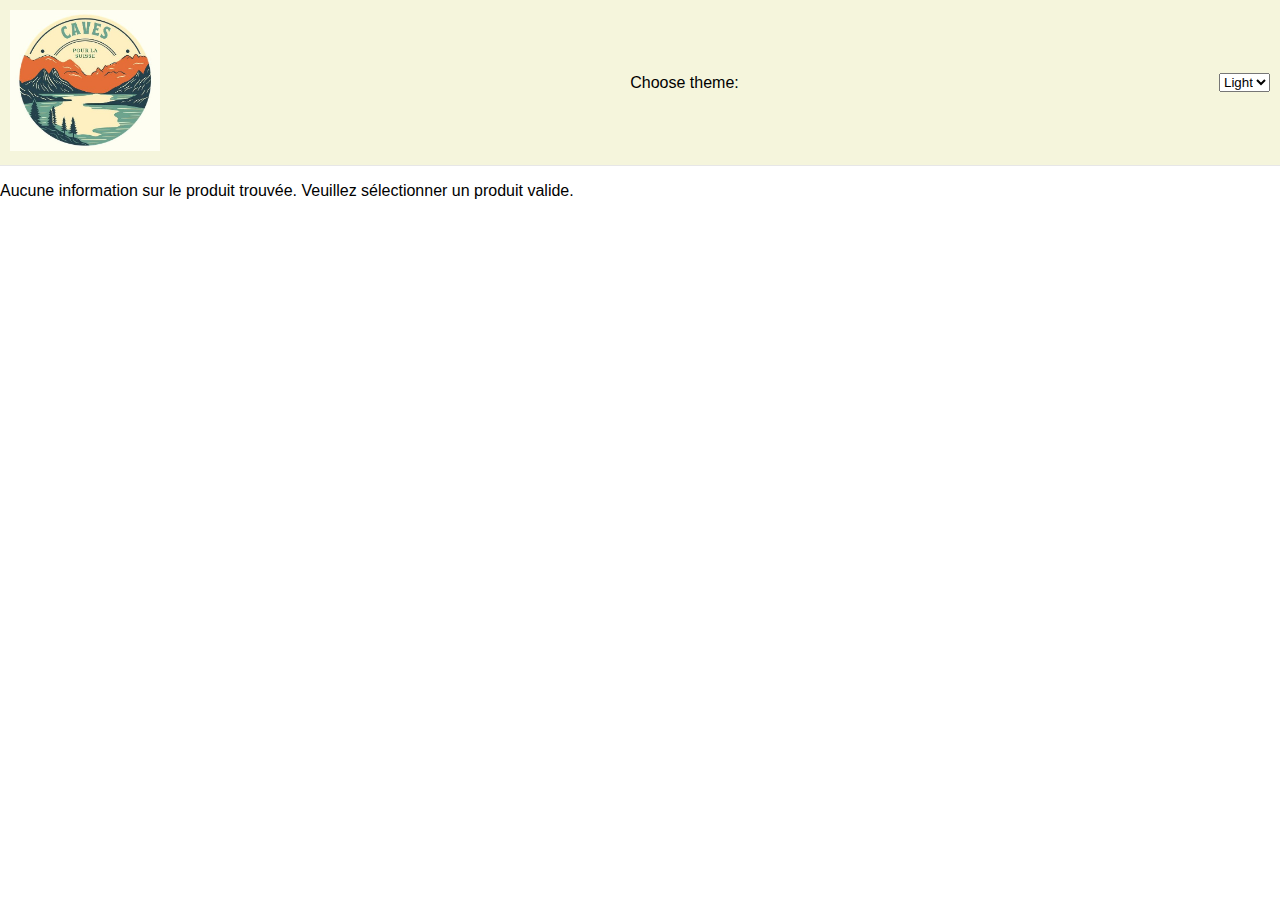
<file: Frontend/ad.html>
<!DOCTYPE html>
<html lang="fr">
<head>
    <meta charset="UTF-8">
    <title>Détails de l'annonce</title>
    <link rel="stylesheet" href="style.css">
    <link rel="stylesheet" href="messages_panel.css">
    <link rel="stylesheet" href="panier.css">


</head>
<body>
    <div id="header-include"></div>
    <div id="ad-container">
        <h1 id="ad_title"></h1>
        <img id="ad_image" src="" alt="Image de l'annonce">
        <p id="ad_description"></p>
        <p id="ad_product_name"></p>
        <p id="ad_price"></p>
        <p id="ad_stock"></p>
        <p id="ad_address"></p>
        <p id="ad_creation_date"></p>
        <input type="number" id="product-quantity" value="0" min="1">
        <button id="message-seller" style="display: none">envoyer des messages</button>
        <button id="add-to-cart-btn" style="display: none" data-product-id="product_id" onclick="addToCart()">Ajouter au panier</button>
        <button id="panier-button" style="display: none">Panier(0)</button>
        <!--<button id="my-messages"> Afficher les messages</button>-->
    </div>


    <div id="messaging-panel" class="hidden">
        <div class="chat-header">
            <h2 id="chat-title">Discutez avec le vendeur</h2>
            <button onclick="closeChat()">Close</button> <!-- Bouton Fermer ajouté -->
        </div>
        <div id="messages-container">
            Messages  here
        </div>

        <div class="chat-input">
            <input type="text" id="message-input" placeholder="Tapez un message...">
            <button id="send-message-btn">Envoyer</button>
        </div>
        <!--
        <div class="chat-input">
            <form id="message-form" onsubmit="sendMessage(event)"> L'élément Form a été ajouté et sendMessage est déclenché avec l'événement submit
                <input type="text" id="message-input" placeholder="Type a message...">
                <input type="submit" value="Send">  Le bouton Soumettre a remplacé le bouton précédent
            </form>
        </div>
    -->
    </div>




<script src="ad.js"></script>
<script src="sendMessages.js"></script>
<script src="header.js"></script>
</body>
</html>
</file>
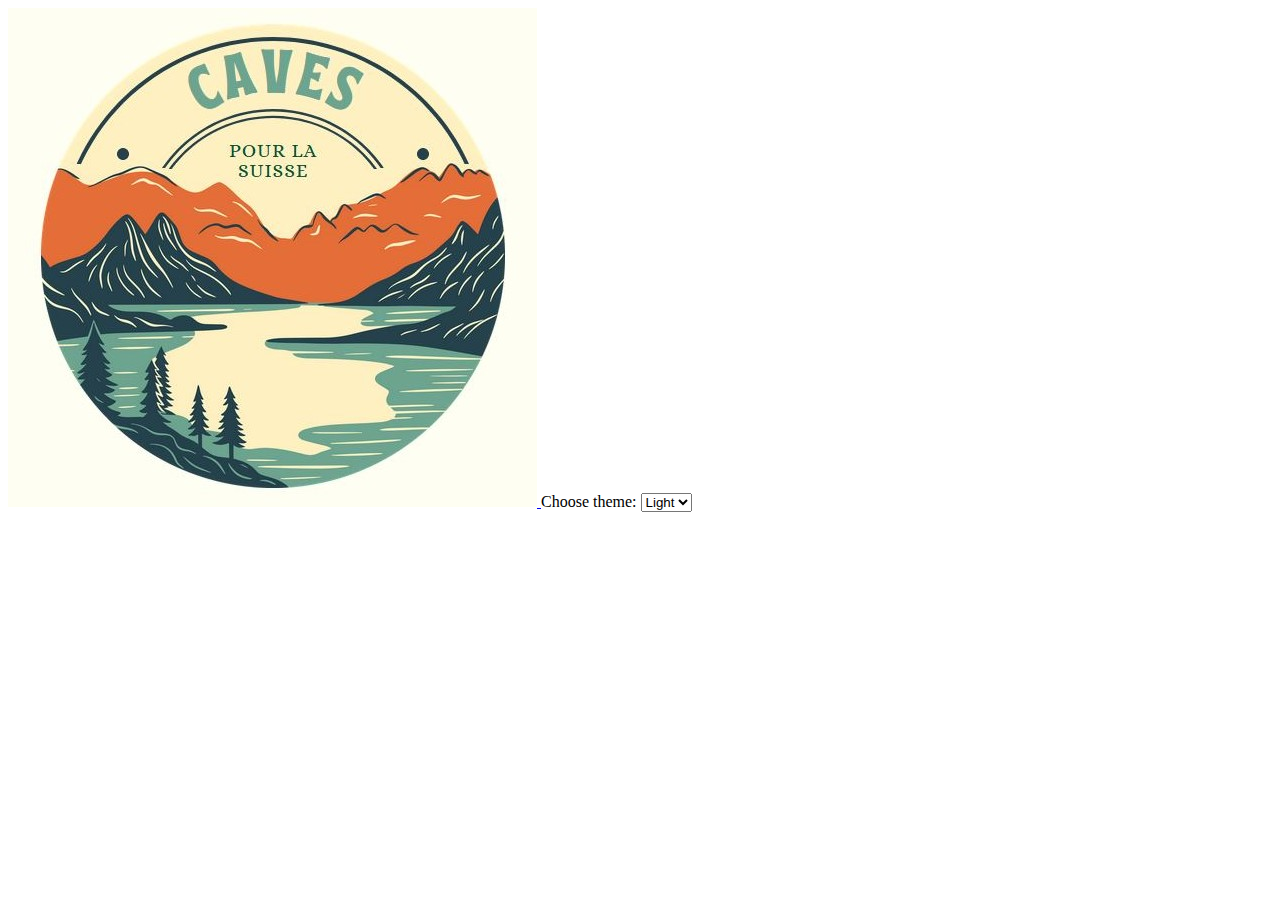
<file: Frontend/header.html>
<!DOCTYPE html>
<html lang="en">
<head>
    <meta charset="UTF-8">
    <title>Title</title>
</head>
<body>
<header>
    <a href="index.html" id="home-link">
        <img src="images/LOGO_CAVES.JPG" alt="Logo" id="logo">
    </a>
    <label for="theme-selector">Choose theme:</label>
    <select id="theme-selector">
        <option value="theme-light">Light</option>
        <option value="theme-dark">Dark</option>
    </select>
</header>



</body>
</html>
</file>
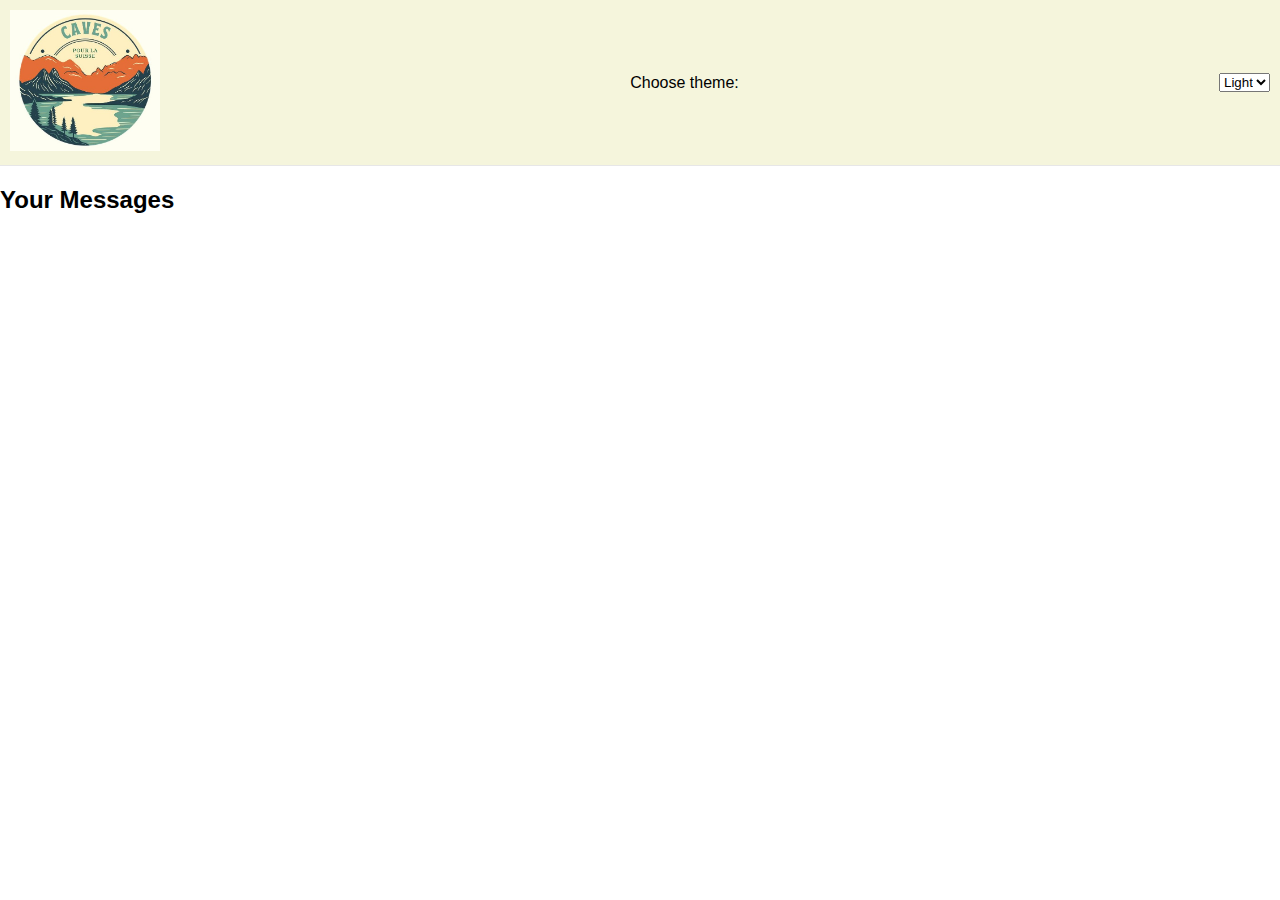
<file: Frontend/myMessages.html>
<!DOCTYPE html>
<html lang="en">
<head>
    <meta charset="UTF-8">
    <title>Mes Messages</title>
    <link rel="stylesheet" href="messages_panel.css">
    <link rel="stylesheet" href="style.css">
</head>
<body>
    <div id="header-include"></div>
    <h2>Your Messages</h2>
    <div id="messages-list"></div>

    <!-- Popup for messaging
    <div id="message-popup" class="popup">
        <div class="popup-content">
            <span class="close" onclick="closePopup()">&times;</span>
            <div id="popup-messages"></div>
            <textarea id="popup-message-input" placeholder="Type your message here..."></textarea>
            <button onclick="sendPopupMessage()">Send</button>
        </div>
    </div>-->

<script src="myMessages.js"></script>
<script SRC="header.js"></script>

</body>
</html>
</file>
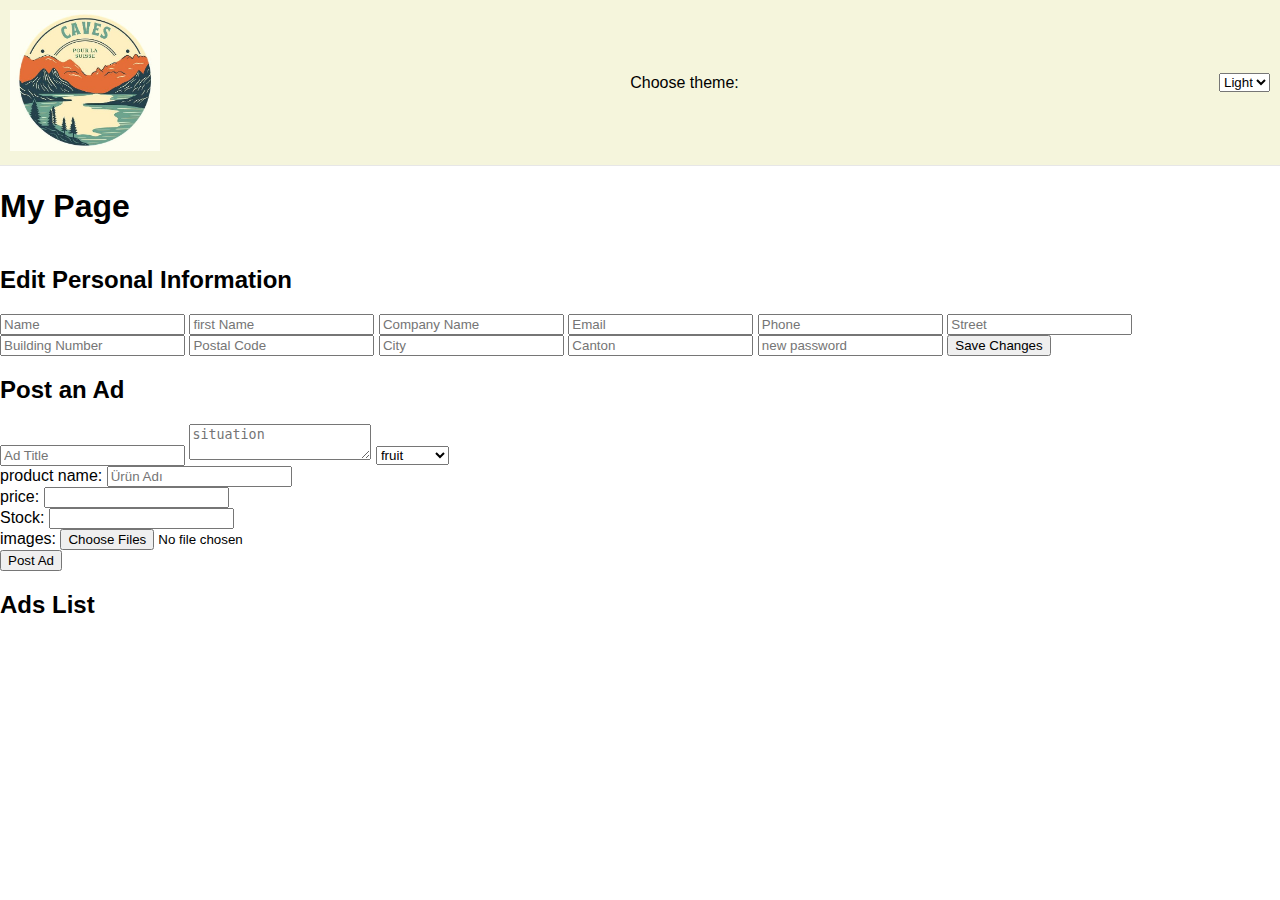
<file: Frontend/mypage.html>
<!DOCTYPE html>
<html lang="en">
<head>
    <meta charset="UTF-8">
    <meta name="viewport" content="width=device-width, initial-scale=1.0">
    <title>My Page</title>
    <link rel="stylesheet" href="">
    <link rel="stylesheet" href="style.css">
</head>
<body>
<div id="header-include"></div>
<h1>My Page</h1>

<div id="user-info">
    <h2>Edit Personal Information</h2>
    <form id="edit-info-form" action="/Backend/mypage.php?action=updateUserInfo" method="post">
        <input type="hidden" id="id" name="id" value="">
        <input type="text" id="name" name="name" placeholder="Name">
        <input type="text" id="firstname" name="firstname" placeholder="first Name">
        <input type="text" id="company_name" name="company_name" placeholder="Company Name">
        <input type="email" id="email" name="email" placeholder="Email">
        <input type="text" id="phone" name="phone" placeholder="Phone">
        <input type="text" id="street" name="street" placeholder="Street">
        <input type="text" id="building_number" name="building_number" placeholder="Building Number">
        <input type="text" id="postal_code" name="postal_code" placeholder="Postal Code">
        <input type="text" id="city" name="city" placeholder="City">
        <input type="text" id="canton" name="canton" placeholder="Canton">
        <input type ="password" id="password" name="password" placeholder="new password">
        <button type="submit">Save Changes</button>
    </form>
</div>

<div id="post-ad">
    <h2>Post an Ad</h2>
    <form id="post-ad-form" action="/Backend/mypage.php?action=postAd" method="post" enctype="multipart/form-data">
        <input type="text" id="title" name="title" placeholder="Ad Title">
        <textarea id="situation" name="situation" placeholder="situation"></textarea>
        <!--categories-->
        <select id="category" name="name_category">
            <option value="fruit"> fruit</option>
            <option value="legume"> legume</option>
            <option value="miel"> miel</option>
            <option value="fromage"> legumes</option>
            <option value="others"> others</option>
        </select> <br>
        product name: <input type="text" id="prdct_name" name="prdct_name" placeholder="Ürün Adı"><br>
        price: <input type="number" id="price" name="price"><br>
        Stock: <input type="number" id="stock" name="stock"><br>
        images: <input type="file" id="photoUrl" name="url[]" multiple><br>
        <input type="hidden" id="userStreet" name="userStreet" value="">
        <input type="hidden" id="userBuildingNumber" name="userBuildingNumber" value="">
        <input type="hidden" id="userPostalCode" name="userPostalCode" value="">
        <input type="hidden" id="userCity" name="userCity" value="">
        <input type="hidden" id="userCanton" name="userCanton" value="">

        <button type="submit">Post Ad</button>
    </form>
</div>
<!-- Section de liste d'annonces -->
<h2>Ads List</h2>
<ul id="adsList" >

    <!-- Les annonces seront répertoriées ici -->
</ul>


<script SRC="header.js"></script>
<script src="mypage.js"></script>
</body>
</html>
</file>
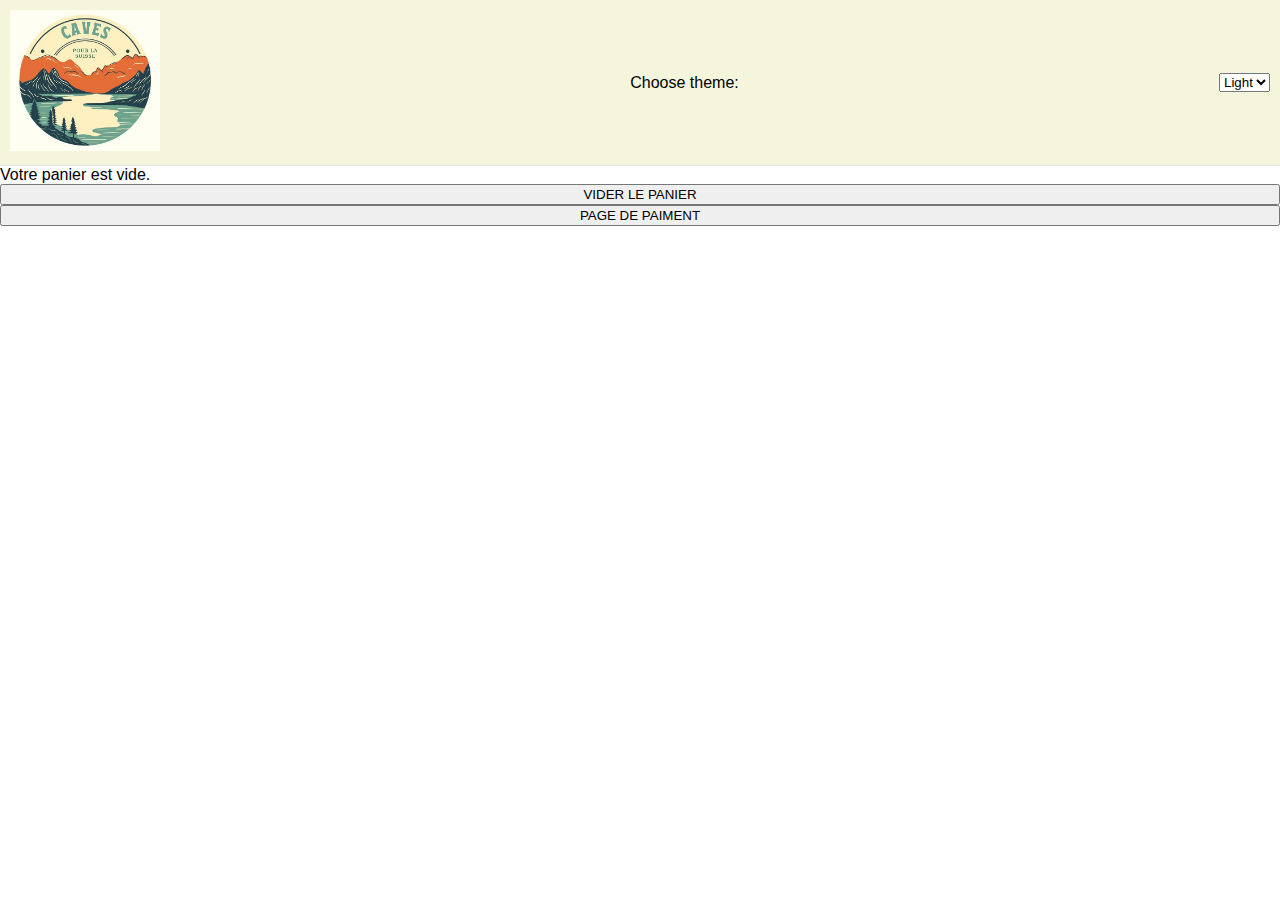
<file: Frontend/panier.html>
<!DOCTYPE html>
<html lang="fr">
<head>
    <meta charset="UTF-8">
    <title>Mon Panier</title>
    <link rel="stylesheet" href="panier.css">
    <link rel="stylesheet" href="style.css">
</head>
<body>
<div id="header-include"></div>
<div id="cart-items"></div>
<button id="empty-cart-btn" onclick="emptyCart()">VIDER LE PANIER</button>
<button id="checkout-button">PAGE DE PAIMENT</button>

<script SRC="header.js"></script>
<script src="panier.js"></script>
</body>
</html>
</file>
<file: Frontend/style.css>
body, html{
    margin: 0;
    padding: 0;
    font-family: Arial, sans-serif;


}
body {
    display: flex;
    flex-direction: column;
}
header {
    display: flex;
    justify-content: space-between;
    padding: 10px;
    align-items: center;
    background-color: beige;
    border-bottom: 1px solid #e7e7e7;
}
#header-content {
    display: flex;
    justify-content: space-between;
    align-items: center;
    width: 100%;
    max-width: 1200px;
}
#home-link {
    text-decoration: none;
    color: inherit;
}

#logo {
    width: 150px;
    height: auto;
}

nav button{
    padding:10px 100px;
    margin-left:10px;
    background-color: #4caf50;
    color:white;
    border:none;
    cursor: pointer;
}

#map {
    width: 100%;
    max-width: 1400px;
    height: 500px;
    background-color: #e9e9e9;
    text-align: center;
    line-height: 500px;
    color: #777;
}
footer{
    display: flex;
    justify-content: center;
    padding: 10px;
    background-color: beige;
    border-top:1px solid #e7e7e7;

}

#theme-selector {
    margin-left: 10px;
}

#theme-selector-container {
    margin-left: auto;
    display: flex;
    align-items: center;
}

body.theme-light {
    background-color: #ffffff;
    color: #000000;
}

body.theme-dark {
    background-color: #000000;
    color: #ffffff;
}


.popup-content {
    display: flex;
    flex-direction: column;
    align-items: center;
    background-position: center;
    background-size: cover;
    background-repeat: no-repeat;
    max-width: 250px; /* Adjust the width as needed */
    max-height: 250px;
    cursor: pointer;
}

/* Style pour l'image à l'intérieur de la popup*/
.popup-content img {
    max-width: 100%; /* Rend l'image réactive */
    height: auto;
    display: block;
}


.popup-text-content {
    color: white;
    z-index: 3;
    text-shadow: 0px 0px 5px rgba(0, 0, 0, 0.7); /* Pour augmenter la lisibilité du texte */
}

.popup-link {
    background-color: #4caf50;
    color: white;
    text-align: center;
    padding: 5px 10px;
    border-radius: 5px;
    text-decoration: none;
    font-weight: bold;
}

@media (max-width: 600px) {
    header {
        flex-direction: column;
    }

    #header-content {
        flex-direction: column;
        align-items: flex-start;
    }

    #theme-selector-container {
        margin-top: 10px;
        margin-left: 0;
    }

    #map {
        width: 100%;
        height: 300px;
        line-height: 300px;
    }

    .nav-btn {
        margin: 10px 0;
    }
}


.nav-btn{
    padding: 10px 20px;
    margin:0 10px;
    background-color:#333;
    color:white;
    border : none;
    cursor: pointer;
}


#advertisements{
    display: flex;
    align-items: center;
    overflow: hidden;
    margin: 20px 0;
    justify-content: center;
    width: 100%;  // Tüm genişlik
}

#ads-container{
    display: flex;
    padding: 10px;
    white-space: nowrap;
    overflow-x: auto;
    transition: transform 0.3s ease;
    scroll-behavior: smooth;
}

.ad {
    flex-shrink: 0;
    display: inline-block;
    width: 10cm;
    height: 5cm;
    overflow: hidden;
    position: relative;
    margin: 10px;
    background-size: cover;
    background-position: center;

}
#adsList {
    display: flex;
    flex-wrap: wrap;
    justify-content: space-around;
    align-items: flex-start;
}

.ad-img-visible {
    position: relative;
    flex: 0 1 calc(50% - 20px); /* 50 de largeur, espacement de 20px */
    height: 250px;
    margin-bottom: 20px;
    background-size: cover;
    background-position: center;
    display: flex;
    justify-content: center;
    align-items: center;
    overflow: hidden;
    cursor: pointer;
    transition: transform 0.3s ease, box-shadow 0.3s ease;
    box-shadow: 0 4px 8px rgba(0,0,0,0.1);
}

.ad-img-visible:hover {
    transform: scale(1.05); /* Hover */
    box-shadow: 0 8px 16px rgba(0,0,0,0.2); /*  efect */
}
/*
.ad-content {
    width: 100%;
    height: 100%;
    position: relative;
} */
.ad-content {
    position: relative;
    top: 0;
    left: 0;
    right: 0;
    bottom: 0;
    display: flex;
    flex-direction: column;
    justify-content: center;
    align-items: center;
    background-color: rgba(0, 0, 0, 0.2);
    color: white;
    padding: 10px;
    text-align: center;
}

@media (max-width: 768px) {
    .ad-img-visible {
        flex: 0 1 100%; /* Pleine largeur sur petits écrans */
    }
}

.ad-content img {
    width: 100%;
    height: 100%;
    object-fit: cover;  /* Les dimensions de l'image sont ajustées pour s'adapter à la boîte */
}
.ad img {
    display: none;
}

.ad-info {
    position: absolute;
    bottom: 0;
    left: 0;
    width: 100%;
    background-color: rgba(0, 0, 0, 0.5); /* fond translucide */
    color: white;
    padding: 5px;
    box-sizing: border-box;
    text-align: center;
}

.scroll-btn{
    background: none;
    font-size: 24px;
    border:none;
    cursor: pointer;
}
.scroll-btn.left {
    left: 10px;
}

.scroll-btn.right {
    right: 10px;
}

/* Medias */
@media (max-width: 600px) {
    #ads-container {

        overflow-x: hidden;
        overflow-y: auto;
    }

    .ad {
        width: 100%;
        margin: 5px 0;
    }
}

@media (max-width: 800px) {


    header {
        flex-direction: column;
        text-align: center;
    }

    #content {
        padding: 10px;
    }
}

@media (max-width: 600px) {
    body {
        font-size: 14px;  /* Réduit la taille de la police sur les petits écrans */
    }

    header, footer {
        padding: 5px;
    }
}
#navbar {
    background-color: #f8f8f8;
    padding: 10px;
    display: flex;
    justify-content: space-between;
    align-items: center;
    border-bottom: 1px solid #e7e7e7;
}

#navbar-right {
    display: flex;
    align-items: center;
    gap: 10px; /* Space between elements */
}

#navbar-right button {
    margin: 0;
}

@media (max-width: 600px) {
    #navbar {
        flex-direction: column;
    }

    #navbar-right {
        flex-direction: column;
        align-items: flex-start;
        gap: 5px; /* Space between elements in column layout */
    }
}



.popup {
    display: none;
    position: fixed;
    z-index: 1;
    padding-top: 100px;
    left: 0;
    top: 0;
    width: 100%;
    height: 100%;
    overflow: auto;
    background-color: rgb(0,0,0);
    background-color: rgba(0,0,0,0.4);
}

/* arrière-plan contextuel */
.popup-background {
    display: none; /* initialement invisible */
    position: fixed;
    top: 0;
    left: 0;
    width: 100%;
    height: 100%;
    background: rgba(0, 0, 0, 0.5); /* Fond noir transparent */
    z-index: 1000;
    justify-content: center;
    align-items: center;
}



/* bouton d'envoi */
.popup-form button[type="submit"] {
    background-color: #5cb85c; /* fond vert */
    color: white;
    padding: 10px 15px;
    border: none;
    border-radius: 4px;
    cursor: pointer;
    width: 100%;
}

/* Effet de survol du bouton Envoyer */
.popup-form button[type="submit"]:hover {
    background-color: #4cae4c; /* vert plus foncé */
}

#login-popup .popup-container
/* Contexte général du popup */
.popup-background {
    display: none;
    position: fixed;
    top: 0;
    left: 0;
    width: 100%;
    height: 100%;
    background-color: rgba(0, 0, 0, 0.5);
    z-index: 10;
    justify-content: center;
    align-items: center;
}

/* Conteneur de contenu contextuel */
.popup-container {
    background-color: #ffffff;
    padding: 20px;
    border-radius: 5px;
    box-shadow: 0 2px 20px rgba(0, 0, 0, 0.2); /
    width: 40%; /* Popup genişliği */
    max-width: 450px; /* Maksimum genişlik */
    margin: auto; /* Otomatik merkezleme */
}


.popup-title {
    color: #333333;
    text-align: center;
    font-size: 24px;
    margin-bottom: 20px;
}


/* Éléments de formulaire */
.popup-form input[type="text"],
.popup-form input[type="email"],
.popup-form input[type="password"] {
    width: 100%;
    padding: 10px;
    margin-bottom: 10px;
    border: 1px solid #ddd;
    border-radius: 4px;
    cursor: pointer;
}


.popup-form input[type="submit"] {
    width: 100%; /* Buton genişliği */
    padding: 10px;
    border: none;
    background-color: #5cb85c; /* Buton arka plan rengi */
    color: white; /* Buton yazı rengi */
    border-radius: 4px; /* Buton yuvarlaklığı */
    cursor: pointer; /* İmleç */
}
/* bouton d'envoi */
.popup-form button[type="submit"] {
    background-color: #5cb85c; /* fond vert */
    color: white;
    padding: 10px 15px;
    border: none;
    border-radius: 4px;
    cursor: pointer;
    width: 100%;
}

/* Effet de survol du bouton Envoyer */
.popup-form button[type="submit"]:hover {
    background-color: #4cae4c; /* vert plus foncé */
}


.popup-form input[type="submit"]:hover {
    background-color: #4cae4c; /
}

#main-content{
    /*height: 500px;*/
    background-color: #e9e9e9;
    padding: 20px;
    flex: 1;
    display: flex;
    justify-content: center;
    align-items: center;

}

.mapboxgl-popup {
    max-width: 100px;
}

/* sur map */
/* Style for the popup content */

.ad{
    border: 1px solid #ccc;
    padding: 10px;
    margin-bottom: 10px;
    cursor: pointer;
    transition: transform 0.2s, box-shadow 0.2s;

    background-position: center;
    background-size: cover;
    background-repeat: no-repeat;
}
.ad:hover {
    transform: scale(1.02);
    box-shadow: 0 4px 8px rgba(0,0,0,0.1);
}

/*  Pop-up qui s'ouvre lorsque vous survolez les annonces de la page d'accueil */
.ad-popup {
    position: absolute;
    background-color: white;
    border: 1px solid #ddd;
    padding: 10px;
    z-index: 10;
    display: none;
    width: 250px;
    box-shadow: 0 4px 8px rgba(0,0,0,0.2);
    transition: opacity 0.3s;
}

/*messages*/
#messaging-panel {
    position: fixed;
    bottom: 0;
    right: 0;
    width: 300px;
    background: white;
    border: 1px solid #ccc;
    display: none; /* Initially hidden */
}

#messaging-panel.hidden {
    display: none;
}

#messages-container {
    height: 200px;
    overflow-y: scroll;
}

.chat-header {
    background: #f1f1f1;
    padding: 5px;
    text-align: center;
}

.chat-input {
    padding: 5px;
}

.chat-input input {
    width: 70%;
    padding: 5px;
}

.chat-input button {
    width: 25%;
    padding: 5px;
}

/*mail*/
.suggestions {
    position: relative;
    display: none;
    background: #fff;
    border: 1px solid #ccc;
    border-top: none;
    max-height: 100px;
    overflow-y: auto;
    z-index: 1000;
}
.suggestions div {
    padding: 8px;
    cursor: pointer;
    color : black;
}
.suggestions div:hover {
    background: #f0f0f0;
}
</file>
<file: Frontend/messages_panel.css>
.popup {
    display: none;
    position: fixed;
    top: 50%;
    left: 50%;
    transform: translate(-50%, -50%);
    border: 1px solid #888;
    z-index: 9;
    background-color: white;
    padding: 20px;
}
.popup-content {
    display: flex;
    flex-direction: column;
}
.close {
    align-self: flex-end;
    cursor: pointer;
}

/*
messaging-panel {
    position: fixed;
    right: 0;
    top: 0;
    width: 300px;
    height: 100%;
    background: white;
    border-left: 2px solid #ccc;
    display: flex;
    flex-direction: column;
    box-shadow: -2px 0 5px rgba(0,0,0,0.2);
    transition: right 0.3s;
}
.hidden {
    right: -320px; /* Hide the chat panel off-screen when not in use */

/*
.chat-header {
    padding: 10px;
    background: #f1f1f1;
}

#messages-container {
    flex-grow: 1;
    overflow-y: auto;
    padding: 10px;
}

.chat-input {
    padding: 10px;
    background: #f9f9f9;
}

.chat-input input {
    width: 80%;
    padding: 5px;
}

.chat-input button {
    width: 18%;
}
*/
</file>
<file: Frontend/panier.css>
/*panier*/

#header {
    background-color: #f0f0f0;
    padding: 10px;
    text-align: right;
}

#cart-button {
    background-color: #007bff;
    color: #ffffff;
    border: none;
    padding: 10px 20px;
    cursor: pointer;
}

.add-to-cart {
    display: block;
    margin: 10px 0;
    padding: 10px;
    background-color: #28a745;
    color: #ffffff;
    border: none;
    cursor: pointer;
}
</file>
